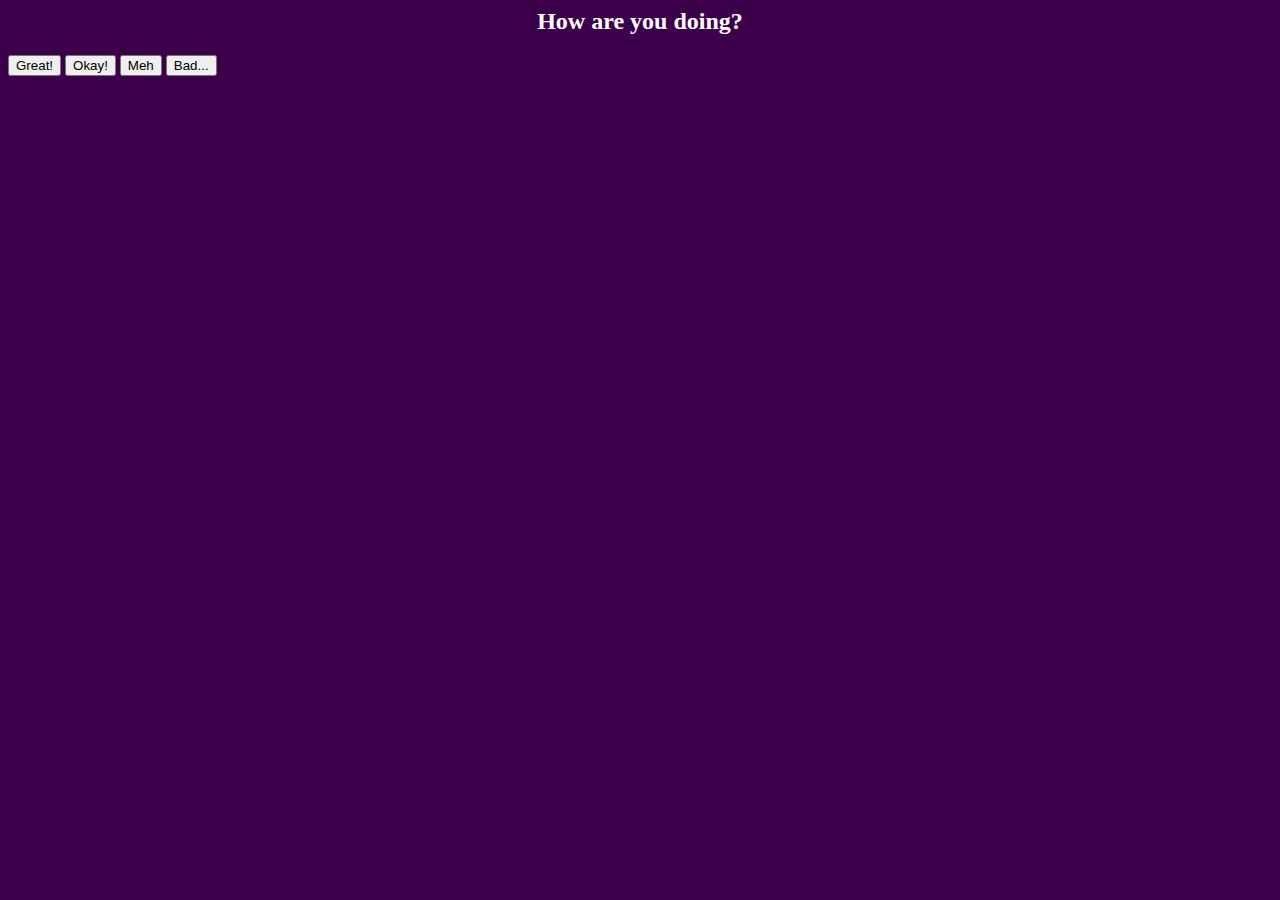
<file: index.html>
<head>
  <script type = "text/javascript" src="app.js"></script>
  <link href="styles.css" rel="stylesheet">
</head>
<body>
<div class="quiz">
  <h2 class="quiz-question">How are you doing?</h2>
    <input id="clickMe" type="button" value="Great!" onclick="loadQ2();" />
    <input id="clickMe" type="button" value="Okay!" onclick="loadQ3();" />
    <input id="clickMe" type="button" value="Meh" onclick="loadQ4();" />
    <input id="clickMe" type="button" value="Bad..." onclick="loadQ5();" />
</div>

</body>
</file>
<file: styles.css>
body {
  background-color: rgb(60, 1, 74);
}

h2 {
  color: white;
  text-align: center;
}

p {
  font-family: sans-serif;
  font-size: 40px;
}

button {
  margin:0 auto;
  display:block;
}
</file>
